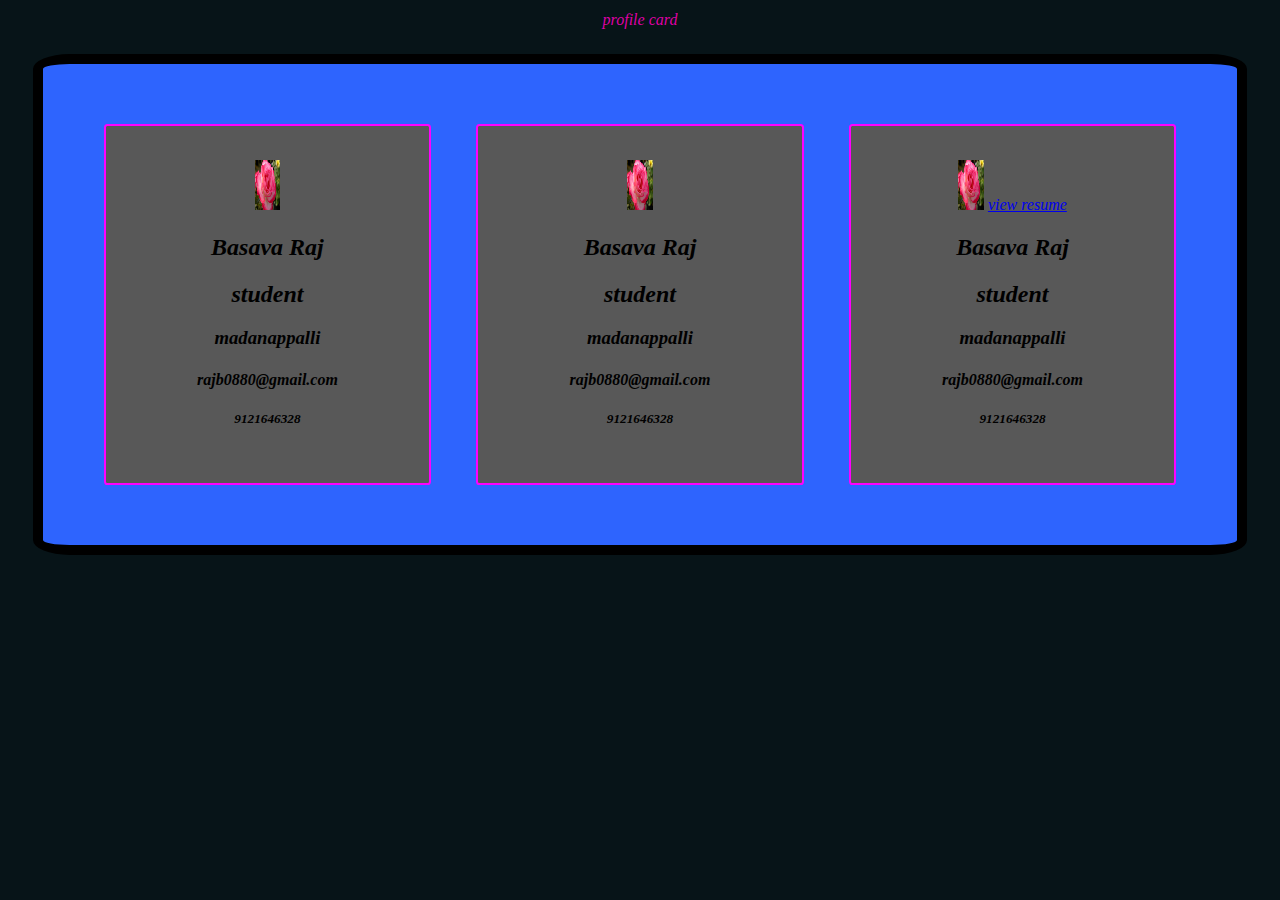
<file: index.html>
<!DOCTYPE html>
<html lang="en" dir="ltr">
  <head>
    <meta charset="utf-8">
    <title>::INDEX PAGE::</title>
    <meta name="viewport" content="width=device-width,initial-scale=1.0">
  </head>
  <body>
<h1> profile card</h1>

  <div class="parent">
    <div class="child">
      <img src="image/flower.jpeg" alt="">
      <h2>Basava Raj</h2>
      <h2>student</h2>
      <h3>madanappalli</h3>
      <h4>rajb0880@gmail.com</h4>
      <h5>9121646328</h5>

    </div>
    <div class="child">
      <img src="image/flower.jpeg" alt="">
      <h2>Basava Raj</h2>
      <h2>student</h2>
      <h3>madanappalli</h3>
      <h4>rajb0880@gmail.com</h4>
      <h5>9121646328</h5>

    </div>
    <div class="child">
      <img src="image/flower.jpeg" alt="">
    <a href="static.html">view resume</a>
    <h2>Basava Raj</h2>
      <h2>student</h2>
      <h3>madanappalli</h3>
      <h4>rajb0880@gmail.com</h4>
      <h5>9121646328</h5>

    </div>
  </div>
  <link rel="stylesheet" href="css/style.css">
  </body>
</html>
</file>
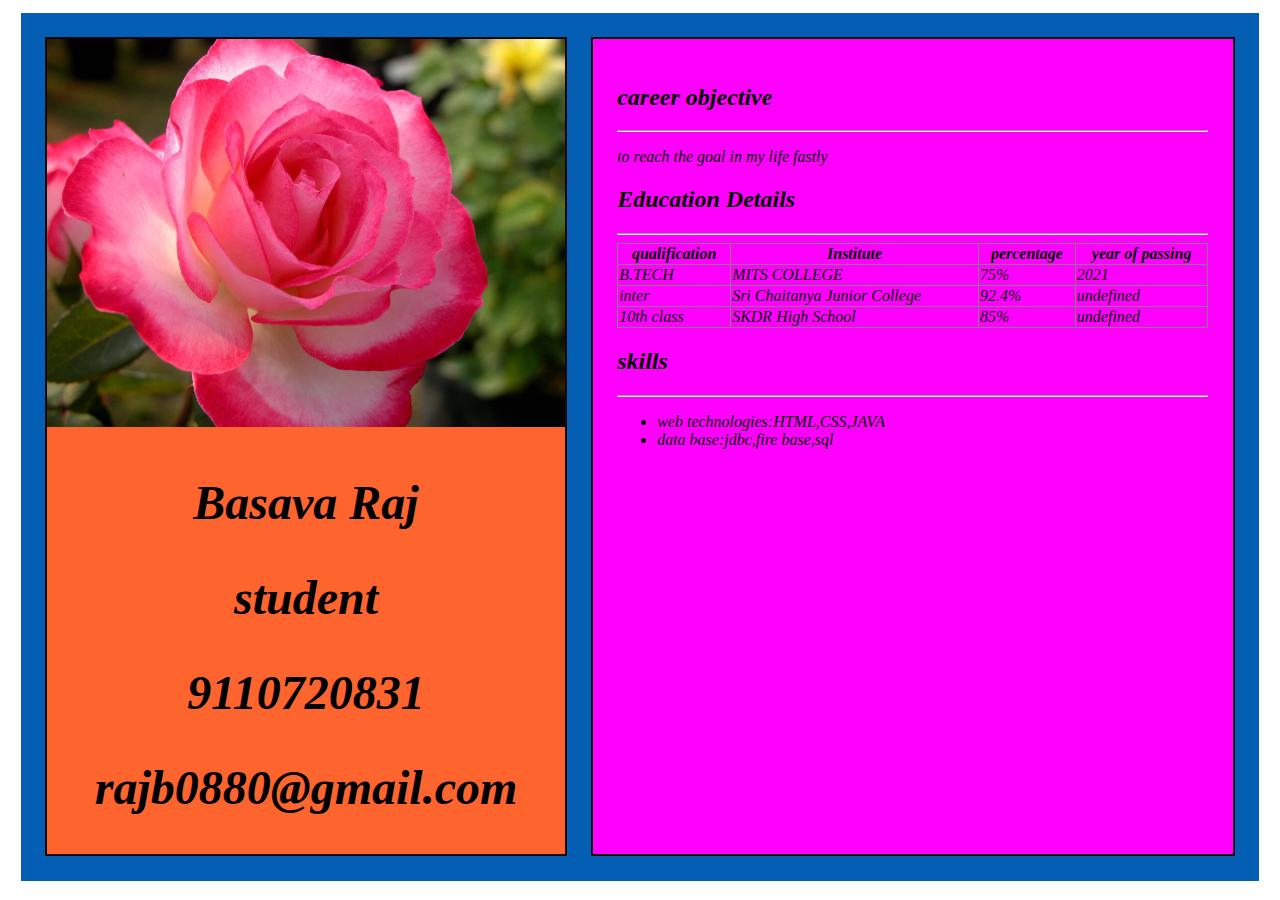
<file: dynamic.html>
<!DOCTYPE html>
<html lang="en" dir="ltr">
  <head>
    <meta charset="utf-8">
    <title>::DYNAMIC PAGE::</title>
    <link rel="stylesheet" href="css/static.css">
  <meta name="viewport" content="width=device-width,initial-scale=1.0">
  <style media="screen">
    @media screen and (max-width:767px){
      .parent{
        flex-wrap: wrap;
      }
      .left,.right{
        width:85%;
      }
      @media screen and (min-width:767px) and (max-width:1023px){
        .parent{
          flex-wrap: wrap;
        }
        .left,.right{
          width:40%;
        }
    }
  </style>
  </head>

  <body>
    <div class="parent">
      <div class="left">

      </div>

    <div class="right">

    </div>


    </div>
  </body>
  <script type="text/javascript" src="dynamic.js">

  </script>
</html>
</file>
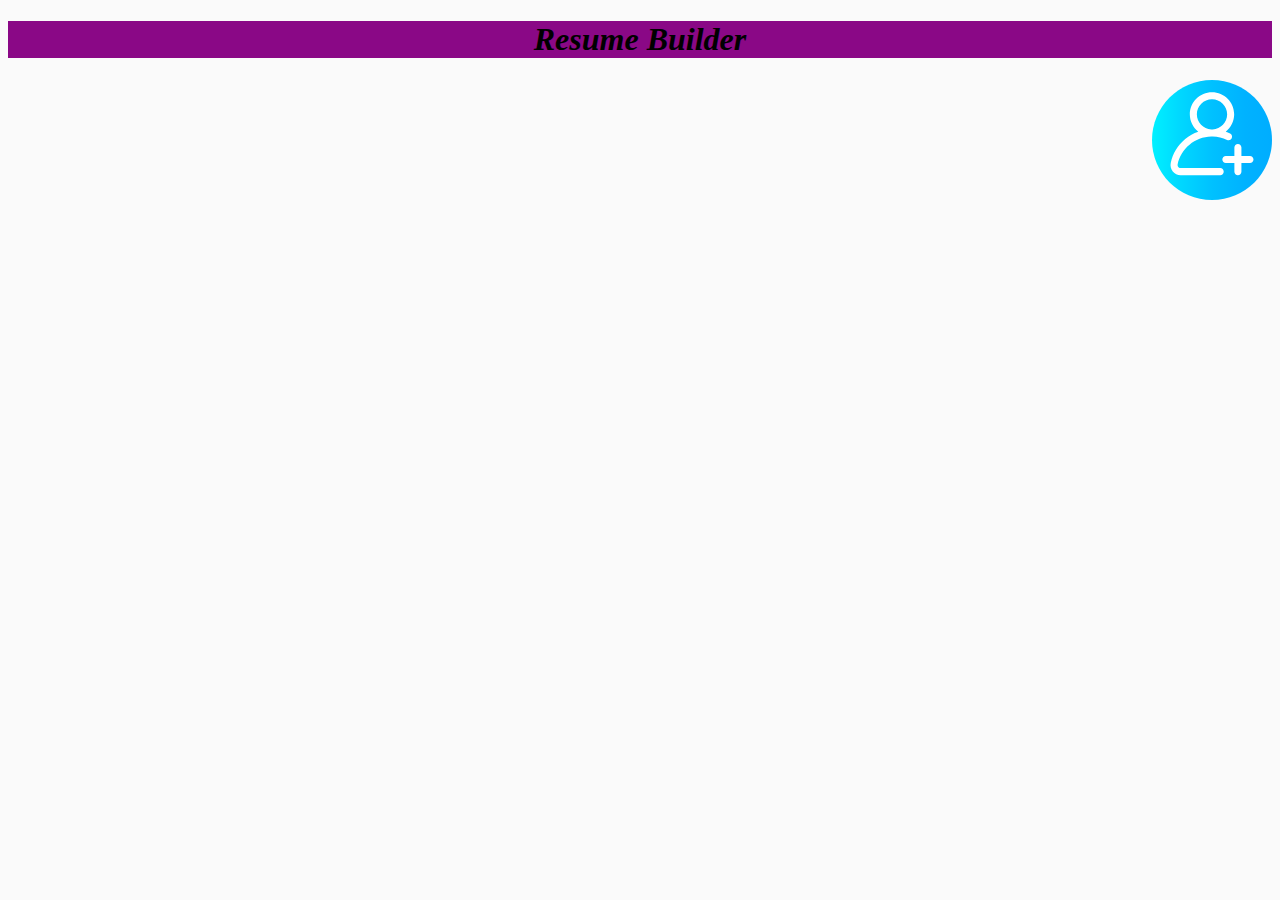
<file: index-1.html>
<!DOCTYPE html>
<html lang="en" dir="ltr">
  <head>
    <meta charset="utf-8">
    <link rel="stylesheet" href="css/index.css">
    <title>RESUME BUILDER</title>
  </head>
  <body style="background-color:#FAFAFA">
    <header>
      <h1>Resume Builder</h1>
      <a href="form.html"><img src="image/add-user.svg" alt="no logo"></a>
    </header>

  </body>
</html>
</file>
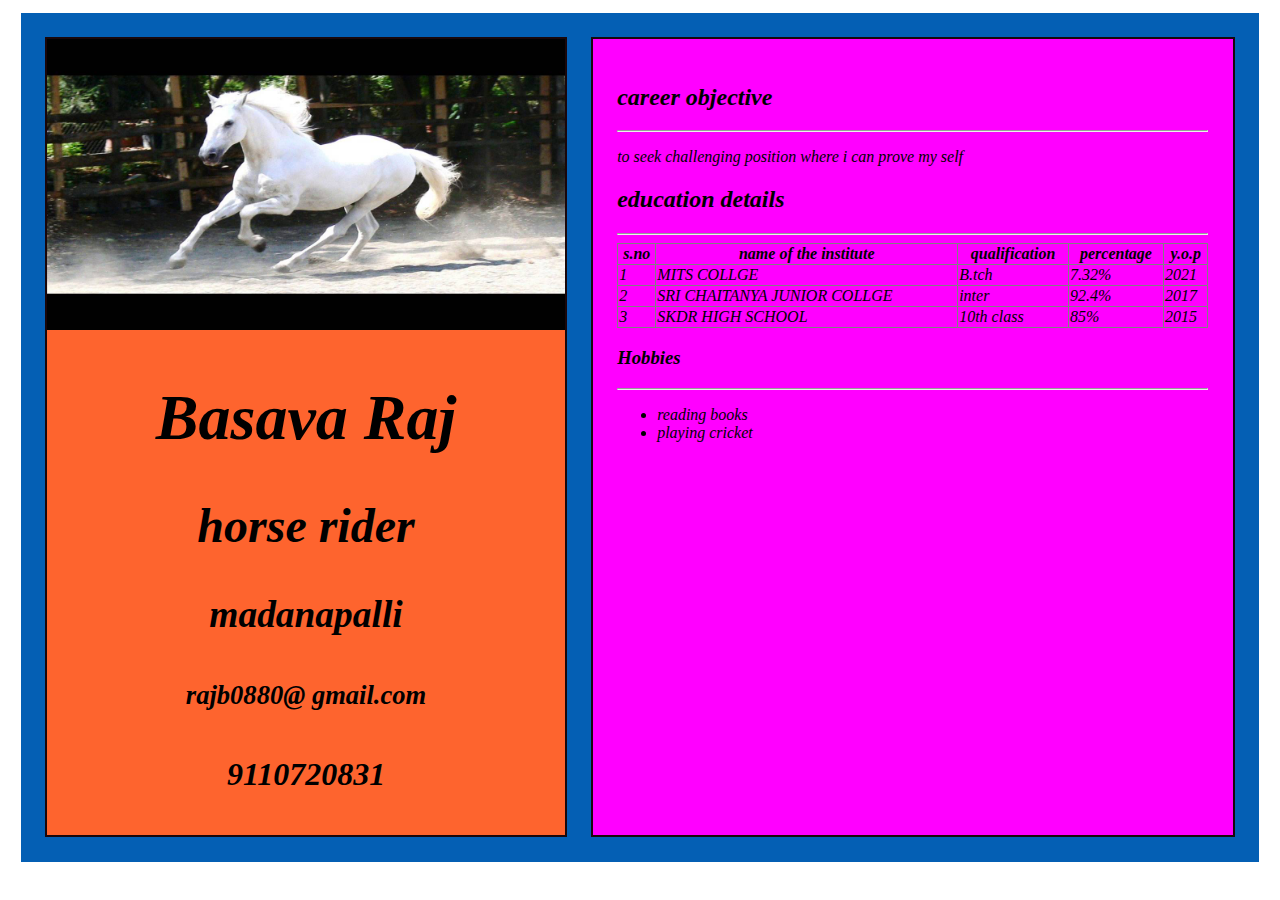
<file: static.html>
<!DOCTYPE html>
<html lang="en" dir="ltr">
  <head>
    <meta charset="utf-8">
    <title>::STATIC HTML::</title>
    <link rel="stylesheet" href="css/static.css">
    <meta name="viewport" content="width=device-width,initial-scale=1.0">
  </head>
  <body>
    <div class="parent">
    <div class="left">
      <img src="image/raju jpeg.jpg" alt="profile card">
      <h1>Basava Raj</h1>
      <h2>horse rider</h2>
      <h3>madanapalli</h3>
      <h5>rajb0880@ gmail.com</h5>
      <h4>9110720831</h4>
    </div>
<div class="right">
  <h2>career objective</h2>
  <hr>
  <p> to seek challenging position where i can prove my self</p>
  <h2>education details</h2>
  <hr>
  <table>
    <tr>
      <th>s.no</th>
      <th>name of the institute</th>
      <th>qualification</th>
    <th>percentage</th>
<th>y.o.p</th>
    </tr>
    <tr>
  <td>1</td>
  <td>MITS COLLGE</td>
  <td>B.tch</td>
  <td>7.32%</td>
  <td>2021</td>
  </tr>
  <td>2</td>
    <td>SRI CHAITANYA JUNIOR COLLGE</td>
  <td>inter</td>
  <td>92.4%</td>
  <td>2017</td>
  <tr>
      <td>3</td>
      <td>SKDR HIGH SCHOOL</td>
    <td>10th class</td>
    <td>85%</td>
    <td>2015</td>
    </tr>
  </table>
  <h3>Hobbies</h3>
  <hr>
  <ul>
    <li>reading books</li>
    <li>playing cricket</li>
  </ul>

</div>
    </div>
  </body>
</html>
</file>
<file: css/style.css>
body
{
  background-color: #071418;
  text-align:  center;
}
h1{
  color: #DF01A5;
  font-weight: 300;
  font-style: oblique;
  font-size: 100%;
}
.parent{
  background:#2E64FE;
  display: flex;
  border-radius: 3%;
  border: 10px solid #000000;
  justify-content: center;
  margin: 2%;
  padding: 3%;
  font-style: oblique;
}
.child{
  background:#585858;
  width:30%;
  border:2px solid #FF00FF;
  border-radius: 1%;
  font-style: oblique;
  margin: 2%;
  justify-content: center;
  text-align: center;
  padding: 3%;
}
 img{
  width:10%;
  height:50px;
  border-radius: 1%;
}
@media screen and (max-width:767px){
  .parent{
    flex-wrap: wrap;
  }
.child{
  width:100%;
}
}
@media screen and (min-width:768px) and (max-width:1023px){

  .parent{
    flex-wrap: wrap;
  }
  .child{
  width:38%;
}
}
</file>
<file: css/static.css>
.parent{
  background-color:#045FB4;
display: grid;
padding: 1%;
margin: 1%;
}
  .left{
    background-color:#FE642E;
    font-weight: 200;
    width: 70%;
    font-style: oblique;
    font-size:200%;
    text-align: center;
    margin: 1%;
    border: 2px solid #19070B;
  }
.right{
  width: 80%;
  background-color:#FF00FF;
  border: radius 5px;
  border: 2px solid #19070B;
  margin: 1%;
  padding:2%;
  font-style: oblique;
}
img{
  width:100%;
}
.parent{
display: flex;
}
table{
  width: 100%;
border: 1px solid gray;
border-top:#19070B;
}
table,th,td{
border: 1px solid gray;
border-collapse: collapse;
}
@media screen and (max-width:767px){
  .parent{
    flex-wrap: wrap;
  }
  .left{
    width: 100%;
  }
  .right{
    width: 97%;
  }
  @media screen and (min-width:768px) and (max-width:1023px){

    .left{
      flex-wrap: wrap;
    }
    .right{
    width:38%;
  }
  }
</file>
<file: css/index.css>
body{
  background: #190707;
  }
  header{
    font-weight: 40px;
    text-align: center;
    background: #8A0886;
    font-style: oblique;
  }
  img{
    text-align: right;
    float: right;
    width: 40%;
    height: 40%;
  }
a{
  float: right;
}
</file>
